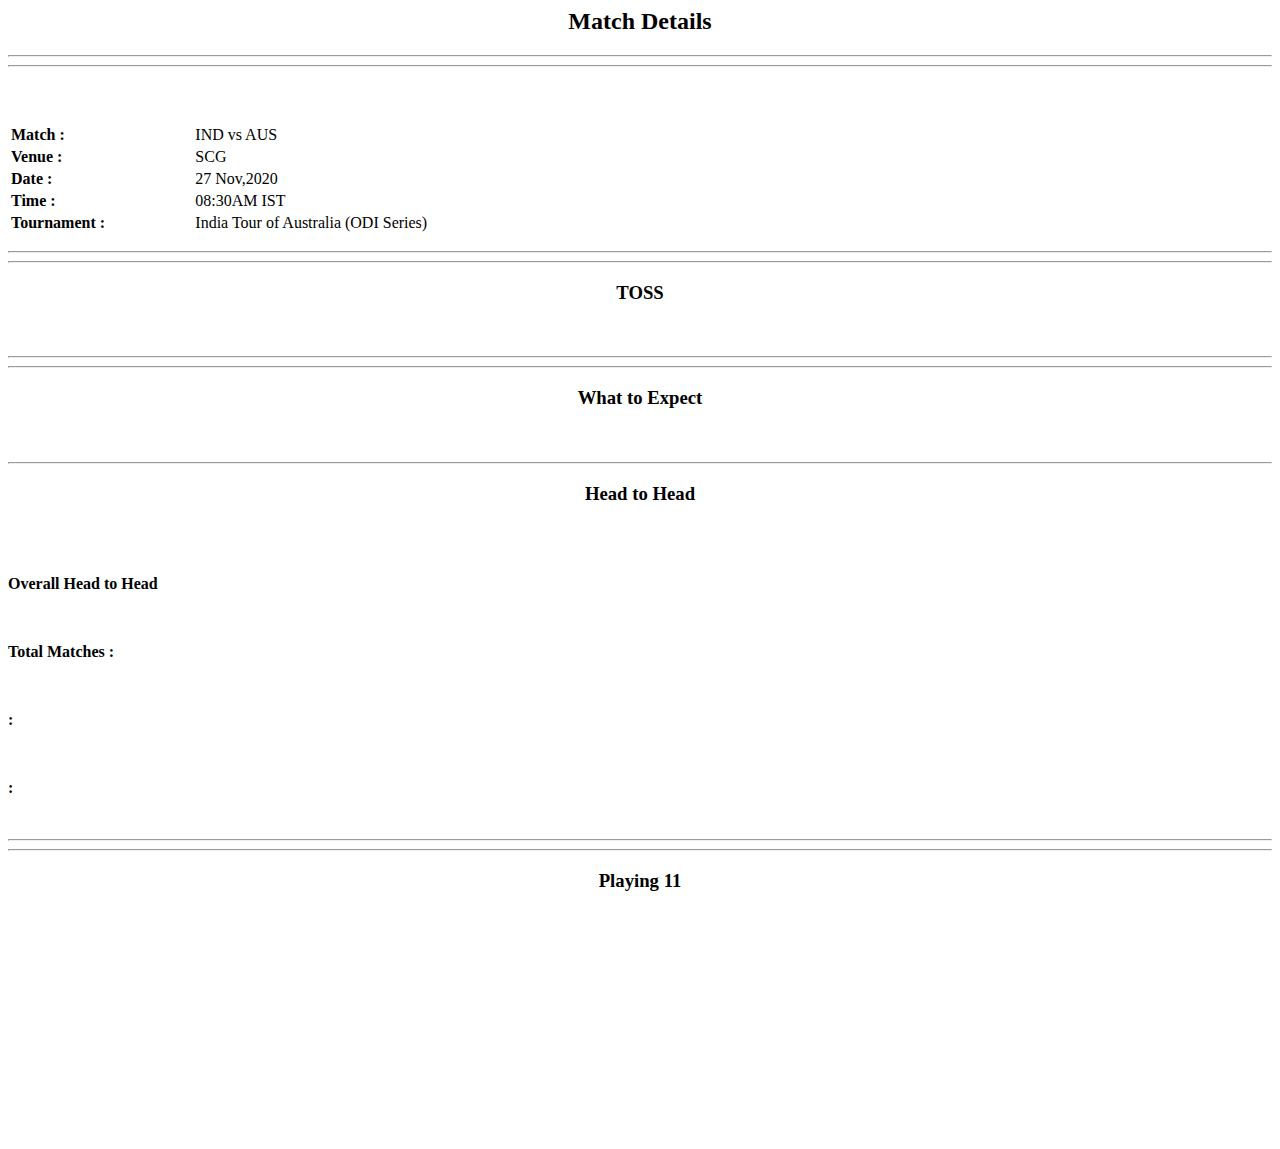
<file: cric1.html>
<html>
<head>
<h2 align=center> Match Details</h2>
</head>
<body>
<hr>
  <hr>
  <p>
 <table style="width:50%">
   <tr>
     <th></th>
     <th></th>
     </tr>
   <tr>
     <td><b>Match :</b></td>
     <td>IND vs AUS</td>
     </tr>
   
   
    <tr>
     <td><b>Venue :</b></td>
     <td>SCG</td><br>
     </tr>
<br>

 <tr>
     <td><b>Date :</b></td>
     <td>27 Nov,2020</td>
     </tr>

 <tr>
     <td><b>Time :</b></td>
     <td>08:30AM IST</td>
     </tr>
   
    <tr>
     <td><b>Tournament : </b></td>
      
     <td>India Tour of Australia (ODI Series) </td>
     </tr>

</table>
</p>
  
  
<hr>
  
  
  <hr>
<p><h3 align=center><b>TOSS</b></h3></p>
<br>
<p> </P>
  
<hr>
<hr>
<p><h3 align=center><b>What to Expect</b></h3></p>
<br>
<P>  




</p>
<hr>

<p><h3 align=center><b>Head to Head</b></h3></p>
<br>
<br>

<p><b>Overall Head to Head</b></p>
<br>
<p><b>Total Matches :</b>   </p> <br>

<p><b>:</b> </p><br>

<p><b>:</b> </p><br>

<hr>
<hr>
<p><h3 align=center><b> Playing 11 </b></h3></p>
<br>
<b></b>
<p>




 </p>
<br>
<b></b>
<p>








</p>
<br>
<br>
<br>
<br>
<br>
<br>
<br>
<br>
<br>

  </body>
</html>
</file>
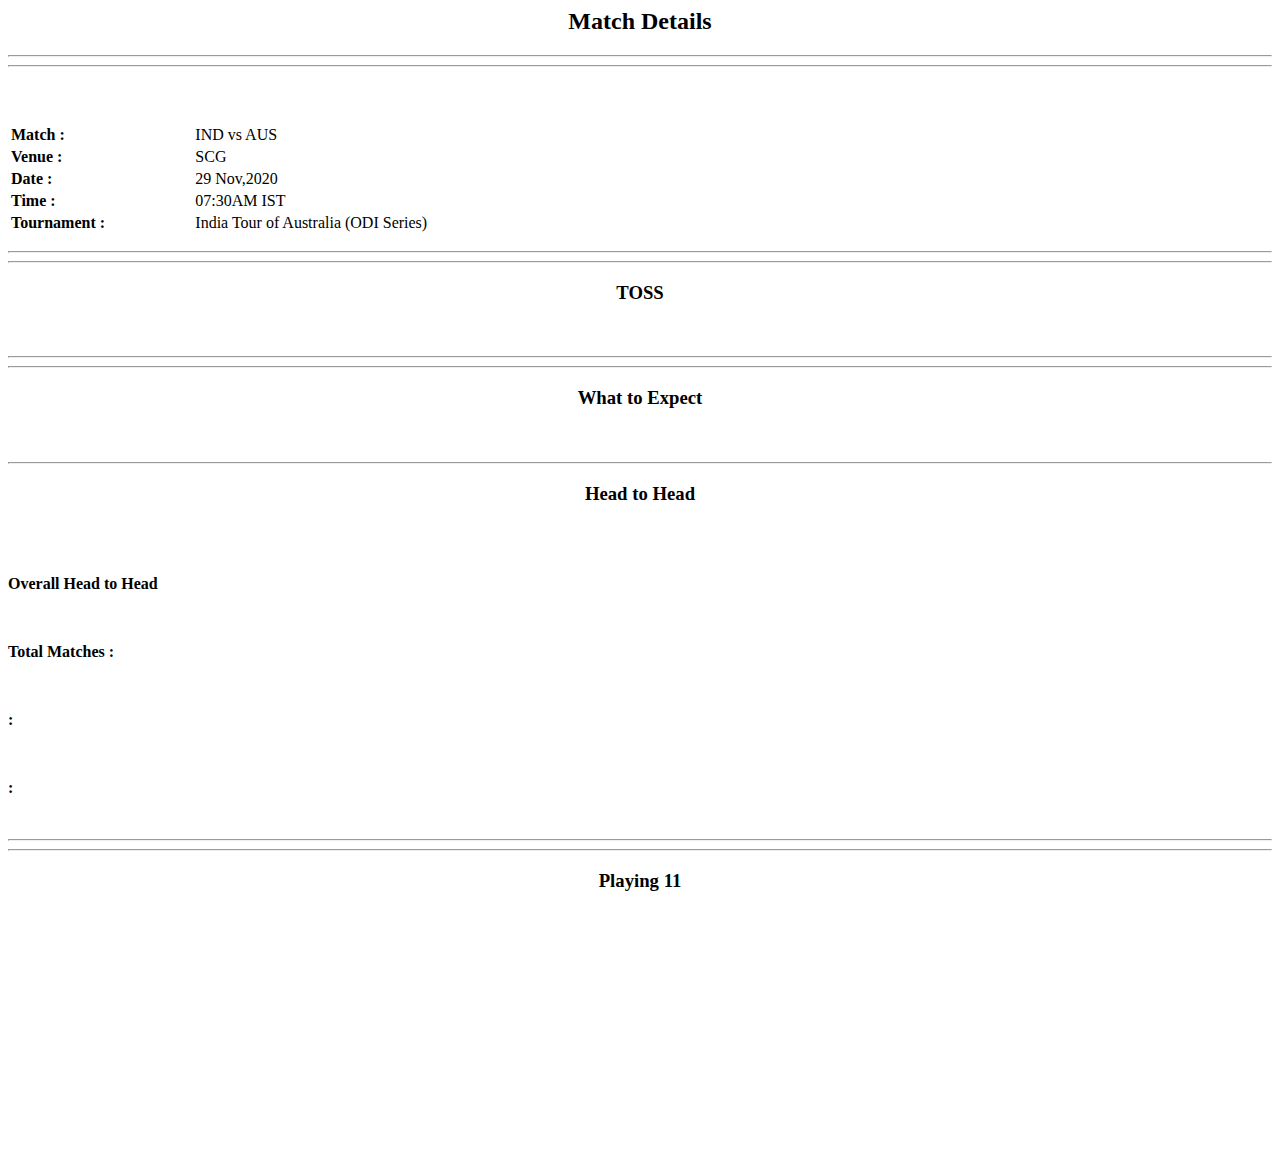
<file: cric2.html>
<html>
<head>
<h2 align=center> Match Details</h2>
</head>
<body>
<hr>
  <hr>
  <p>
 <table style="width:50%">
   <tr>
     <th></th>
     <th></th>
     </tr>
   <tr>
     <td><b>Match :</b></td>
     <td>IND vs AUS</td>
     </tr>
   
   
    <tr>
     <td><b>Venue :</b></td>
     <td>SCG</td><br>
     </tr>
<br>

 <tr>
     <td><b>Date :</b></td>
     <td>29 Nov,2020</td>
     </tr>

 <tr>
     <td><b>Time :</b></td>
     <td>07:30AM IST</td>
     </tr>
   
    <tr>
     <td><b>Tournament : </b></td>
      
     <td>India Tour of Australia (ODI Series) </td>
     </tr>

</table>
</p>
  
  
<hr>
  
  
  <hr>
<p><h3 align=center><b>TOSS</b></h3></p>
<br>
<p> </P>
  
<hr>
<hr>
<p><h3 align=center><b>What to Expect</b></h3></p>
<br>
<P>  




</p>
<hr>

<p><h3 align=center><b>Head to Head</b></h3></p>
<br>
<br>

<p><b>Overall Head to Head</b></p>
<br>
<p><b>Total Matches :</b>   </p> <br>

<p><b>:</b> </p><br>

<p><b>:</b> </p><br>

<hr>
<hr>
<p><h3 align=center><b> Playing 11 </b></h3></p>
<br>
<b></b>
<p>




 </p>
<br>
<b></b>
<p>








</p>
<br>
<br>
<br>
<br>
<br>
<br>
<br>
<br>
<br>

  </body>
</html>
</file>
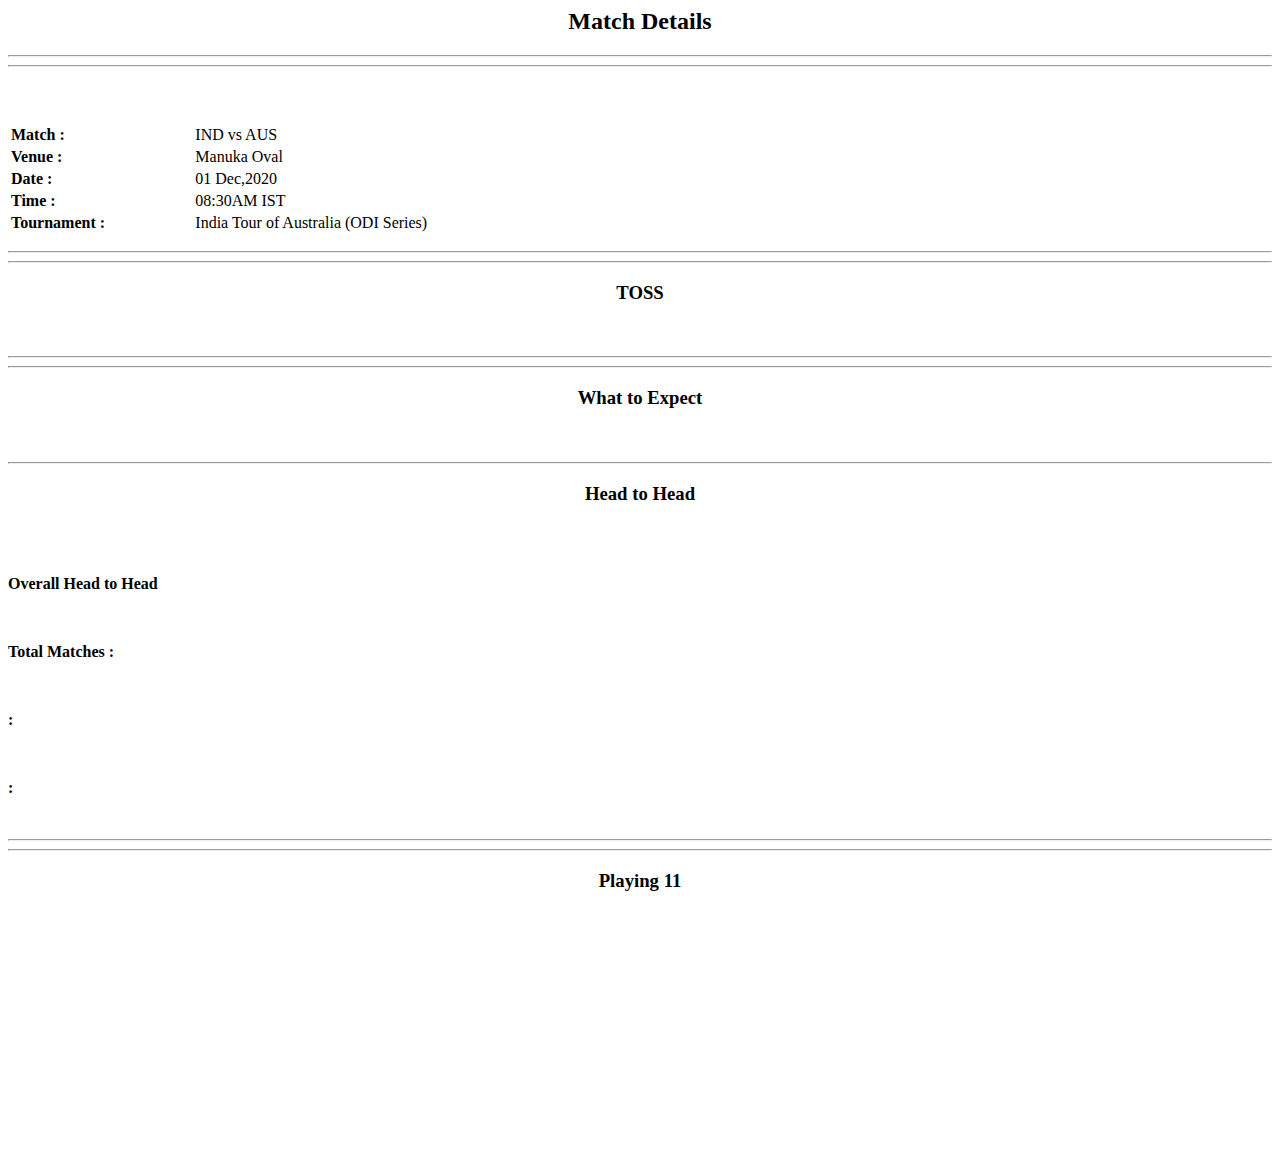
<file: cric3.html>
<html>
<head>
<h2 align=center> Match Details</h2>
</head>
<body>
<hr>
  <hr>
  <p>
 <table style="width:50%">
   <tr>
     <th></th>
     <th></th>
     </tr>
   <tr>
     <td><b>Match :</b></td>
     <td>IND vs AUS</td>
     </tr>
   
   
    <tr>
     <td><b>Venue :</b></td>
     <td>Manuka Oval</td><br>
     </tr>
<br>

 <tr>
     <td><b>Date :</b></td>
     <td>01 Dec,2020</td>
     </tr>

 <tr>
     <td><b>Time :</b></td>
     <td>08:30AM IST</td>
     </tr>
   
    <tr>
     <td><b>Tournament : </b></td>
      
     <td>India Tour of Australia (ODI Series) </td>
     </tr>

</table>
</p>
  
  
<hr>
  
  
  <hr>
<p><h3 align=center><b>TOSS</b></h3></p>
<br>
<p> </P>
  
<hr>
<hr>
<p><h3 align=center><b>What to Expect</b></h3></p>
<br>
<P>  




</p>
<hr>

<p><h3 align=center><b>Head to Head</b></h3></p>
<br>
<br>

<p><b>Overall Head to Head</b></p>
<br>
<p><b>Total Matches :</b>   </p> <br>

<p><b>:</b> </p><br>

<p><b>:</b> </p><br>

<hr>
<hr>
<p><h3 align=center><b> Playing 11 </b></h3></p>
<br>
<b></b>
<p>




 </p>
<br>
<b></b>
<p>








</p>
<br>
<br>
<br>
<br>
<br>
<br>
<br>
<br>
<br>

  </body>
</html>
</file>
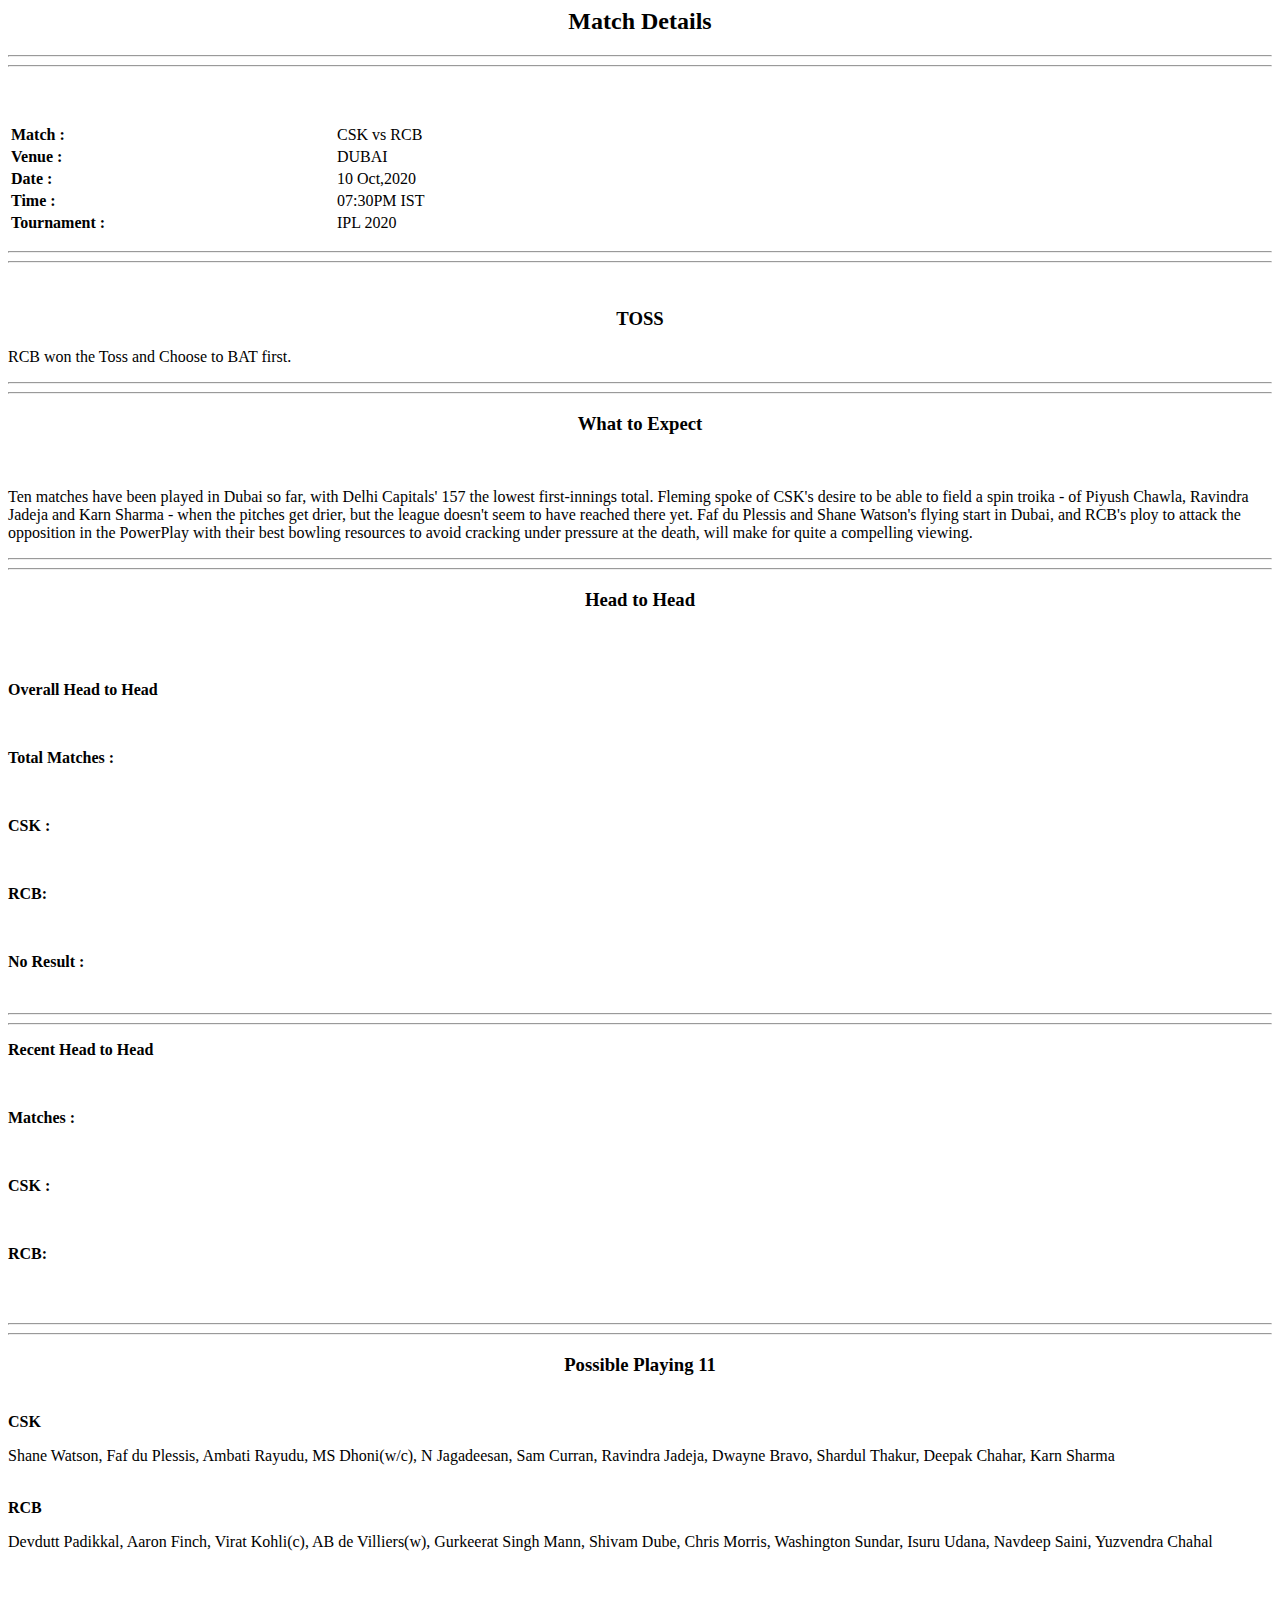
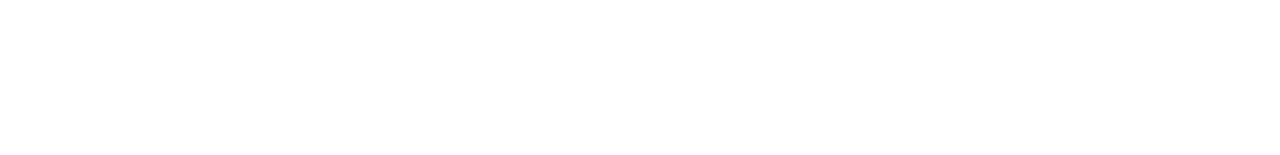
<file: cric4.html>
<html>
<head>
<h2 align=center> Match Details</h2>
</head>
<body>
<hr>
  <hr>
  <p>
 <table style="width:50%">
   <tr>
     <th></th>
     <th></th>
     </tr>
   <tr>
     <td><b>Match :</b></td>
     <td>CSK vs RCB</td>
     </tr>
   
   
    <tr>
     <td><b>Venue :</b></td>
     <td>DUBAI</td><br>
     </tr>
<br>

 <tr>
     <td><b>Date :</b></td>
     <td>10 Oct,2020</td>
     </tr>

 <tr>
     <td><b>Time :</b></td>
     <td>07:30PM IST</td>
     </tr>
   
    <tr>
     <td><b>Tournament : </b></td>
      
     <td>IPL 2020 </td>
     </tr>

</table>
</p>
  
  
<hr>
  
  
  <hr>

  <br>
<p><h3 align=center><b>TOSS</b></h3></p>
<p>RCB won the Toss and Choose to BAT first.</p>
<hr>
<hr>
   
<p><h3 align=center><b>What to Expect</b></h3></p>
<br>
<p>Ten matches have been played in Dubai so far, with Delhi Capitals' 157 the lowest first-innings total. Fleming spoke of CSK's desire to be able to field a spin troika - of Piyush Chawla, Ravindra Jadeja and Karn Sharma - when the pitches get drier, but the league doesn't seem to have reached there yet.

Faf du Plessis and Shane Watson's flying start in Dubai, and RCB's ploy to attack the opposition in the PowerPlay with their best bowling resources to avoid cracking under pressure at the death, will make for quite a compelling viewing.
 </p>
<hr>
<hr>

<p><h3 align=center><b>Head to Head</b></h3></p>
<br>
<br>

<p><b>Overall Head to Head</b></p>
<br>
<p><b>Total Matches :</b>  </p> <br>

<p><b>CSK :</b> </p><br>

<p><b>RCB:</b>  </p><br>
<P><b>No Result : </b>  </p><br>
<hr>
<hr>

<p><b>Recent Head to Head</b></p>
<br>
<p><b>Matches :</b>  </p><br>

<p><b>CSK :</b> </p><br>

<p><b> RCB:</b>  </p><br>
<br>


<hr>
<hr>


<p><h3 align=center><b>Possible Playing 11 </b></h3></p>
<br>
<b>CSK</b>
<p>Shane Watson, Faf du Plessis, Ambati Rayudu, MS Dhoni(w/c), N Jagadeesan, Sam Curran, Ravindra Jadeja, Dwayne Bravo, Shardul Thakur, Deepak Chahar, Karn Sharma
</P>
<br>
<b>RCB</b>
<p>Devdutt Padikkal, Aaron Finch, Virat Kohli(c), AB de Villiers(w), Gurkeerat Singh Mann, Shivam Dube, Chris Morris, Washington Sundar, Isuru Udana, Navdeep Saini, Yuzvendra Chahal </p>
<br>
<br>
<br>
<br>
<br>
<br>
<br>
<br>
<br>
<br>

  </body>
</html>
</file>
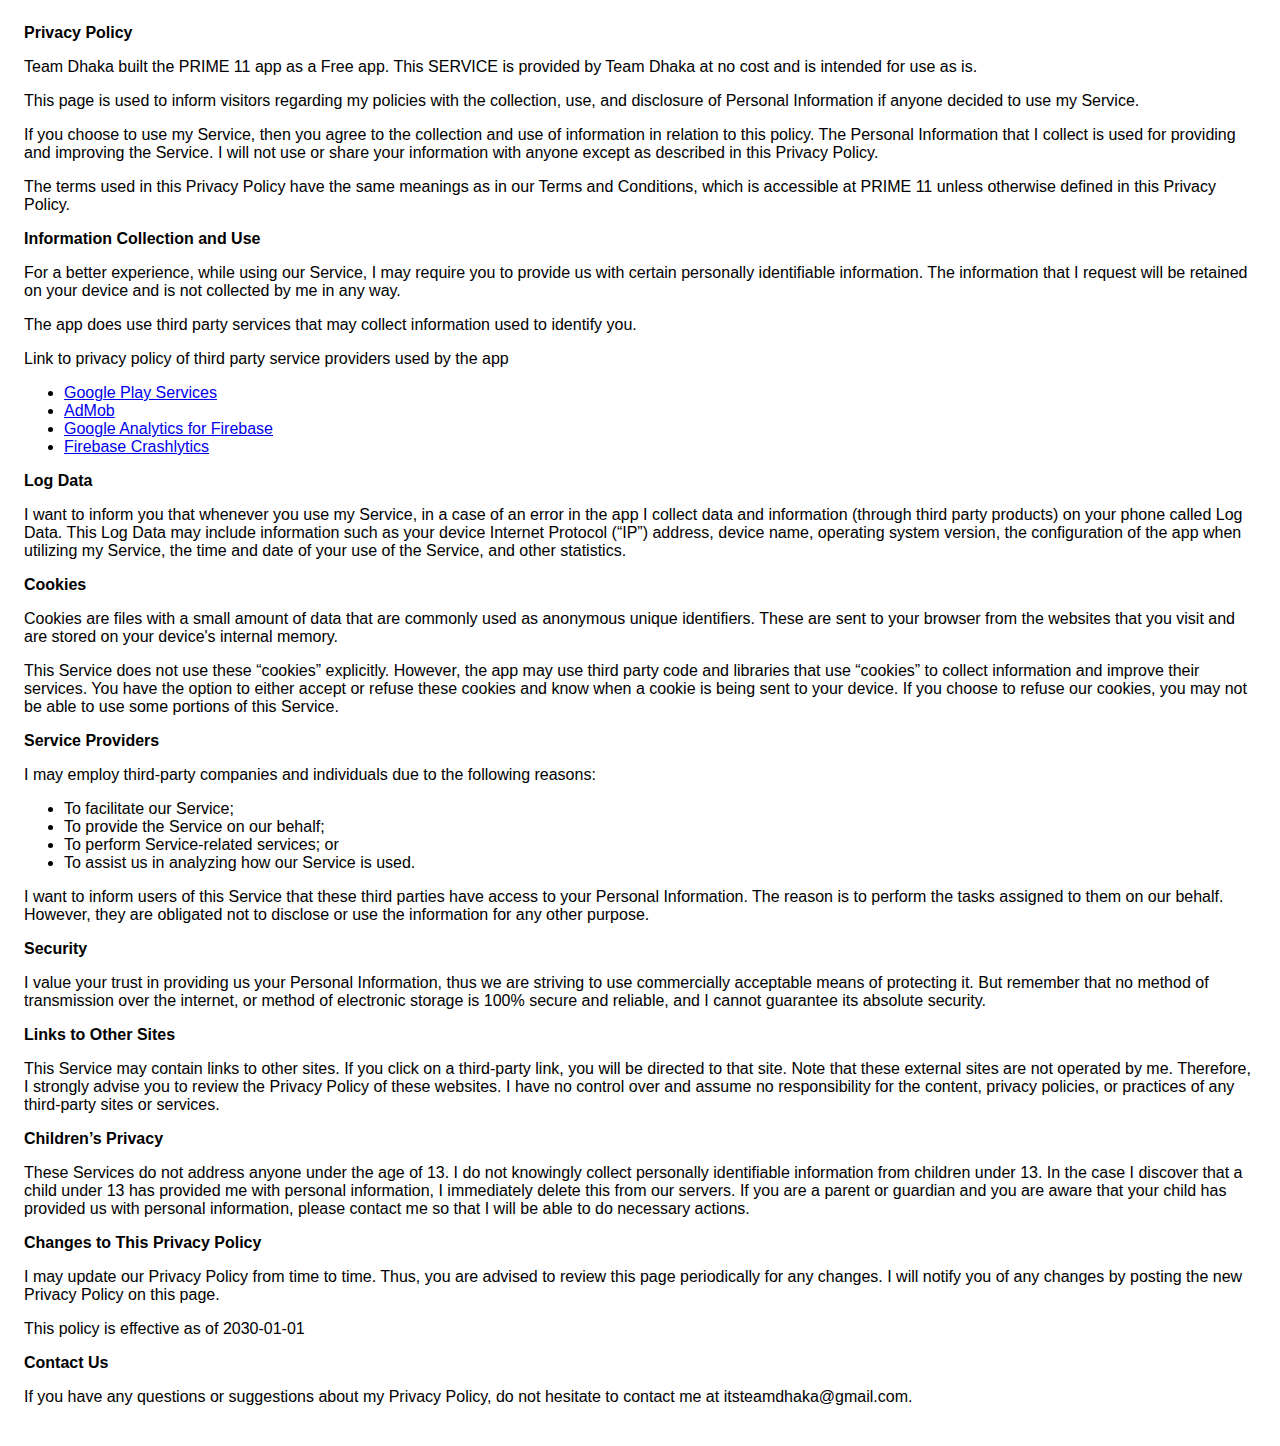
<file: privacy.html>
<!DOCTYPE html>
    <html>
    <head>
      <meta charset='utf-8'>
      <meta name='viewport' content='width=device-width'>
      <title>Privacy Policy</title>
      <style> body { font-family: 'Helvetica Neue', Helvetica, Arial, sans-serif; padding:1em; } </style>
    </head>
    <body>
    <strong>Privacy Policy</strong> <p>
                  Team  Dhaka built the PRIME 11  app as
                  a Free app. This SERVICE is provided by
                  Team  Dhaka at no cost and is intended for use as
                  is.
                </p> <p>
                  This page is used to inform visitors regarding my
                  policies with the collection, use, and disclosure of Personal
                  Information if anyone decided to use my Service.
                </p> <p>
                  If you choose to use my Service, then you agree to
                  the collection and use of information in relation to this
                  policy. The Personal Information that I collect is
                  used for providing and improving the Service. I will not use or share your information with
                  anyone except as described in this Privacy Policy.
                </p> <p>
                  The terms used in this Privacy Policy have the same meanings
                  as in our Terms and Conditions, which is accessible at
                  PRIME 11  unless otherwise defined in this Privacy Policy.
                </p> <p><strong>Information Collection and Use</strong></p> <p>
                  For a better experience, while using our Service, I
                  may require you to provide us with certain personally
                  identifiable information. The information that
                  I request will be retained on your device and is not collected by me in any way.
                </p> <div><p>
                    The app does use third party services that may collect
                    information used to identify you.
                  </p> <p>
                    Link to privacy policy of third party service providers used
                    by the app
                  </p> <ul><li><a href="https://www.google.com/policies/privacy/" target="_blank" rel="noopener noreferrer">Google Play Services</a></li><li><a href="https://support.google.com/admob/answer/6128543?hl=en" target="_blank" rel="noopener noreferrer">AdMob</a></li><li><a href="https://firebase.google.com/policies/analytics" target="_blank" rel="noopener noreferrer">Google Analytics for Firebase</a></li><li><a href="https://firebase.google.com/support/privacy/" target="_blank" rel="noopener noreferrer">Firebase Crashlytics</a></li><!----><!----><!----><!----><!----><!----><!----><!----><!----><!----><!----><!----><!----><!----><!----><!----><!----><!----><!----><!----></ul></div> <p><strong>Log Data</strong></p> <p>
                  I want to inform you that whenever you
                  use my Service, in a case of an error in the app
                  I collect data and information (through third party
                  products) on your phone called Log Data. This Log Data may
                  include information such as your device Internet Protocol
                  (“IP”) address, device name, operating system version, the
                  configuration of the app when utilizing my Service,
                  the time and date of your use of the Service, and other
                  statistics.
                </p> <p><strong>Cookies</strong></p> <p>
                  Cookies are files with a small amount of data that are
                  commonly used as anonymous unique identifiers. These are sent
                  to your browser from the websites that you visit and are
                  stored on your device's internal memory.
                </p> <p>
                  This Service does not use these “cookies” explicitly. However,
                  the app may use third party code and libraries that use
                  “cookies” to collect information and improve their services.
                  You have the option to either accept or refuse these cookies
                  and know when a cookie is being sent to your device. If you
                  choose to refuse our cookies, you may not be able to use some
                  portions of this Service.
                </p> <p><strong>Service Providers</strong></p> <p>
                  I may employ third-party companies and
                  individuals due to the following reasons:
                </p> <ul><li>To facilitate our Service;</li> <li>To provide the Service on our behalf;</li> <li>To perform Service-related services; or</li> <li>To assist us in analyzing how our Service is used.</li></ul> <p>
                  I want to inform users of this Service
                  that these third parties have access to your Personal
                  Information. The reason is to perform the tasks assigned to
                  them on our behalf. However, they are obligated not to
                  disclose or use the information for any other purpose.
                </p> <p><strong>Security</strong></p> <p>
                  I value your trust in providing us your
                  Personal Information, thus we are striving to use commercially
                  acceptable means of protecting it. But remember that no method
                  of transmission over the internet, or method of electronic
                  storage is 100% secure and reliable, and I cannot
                  guarantee its absolute security.
                </p> <p><strong>Links to Other Sites</strong></p> <p>
                  This Service may contain links to other sites. If you click on
                  a third-party link, you will be directed to that site. Note
                  that these external sites are not operated by me.
                  Therefore, I strongly advise you to review the
                  Privacy Policy of these websites. I have
                  no control over and assume no responsibility for the content,
                  privacy policies, or practices of any third-party sites or
                  services.
                </p> <p><strong>Children’s Privacy</strong></p> <p>
                  These Services do not address anyone under the age of 13.
                  I do not knowingly collect personally
                  identifiable information from children under 13. In the case
                  I discover that a child under 13 has provided
                  me with personal information, I immediately
                  delete this from our servers. If you are a parent or guardian
                  and you are aware that your child has provided us with
                  personal information, please contact me so that
                  I will be able to do necessary actions.
                </p> <p><strong>Changes to This Privacy Policy</strong></p> <p>
                  I may update our Privacy Policy from
                  time to time. Thus, you are advised to review this page
                  periodically for any changes. I will
                  notify you of any changes by posting the new Privacy Policy on
                  this page.
                </p> <p>This policy is effective as of 2030-01-01</p> <p><strong>Contact Us</strong></p> <p>
                  If you have any questions or suggestions about my
                  Privacy Policy, do not hesitate to contact me at itsteamdhaka@gmail.com.
                </p> <p>
                </a></p>
    </body>
    </html>
</file>
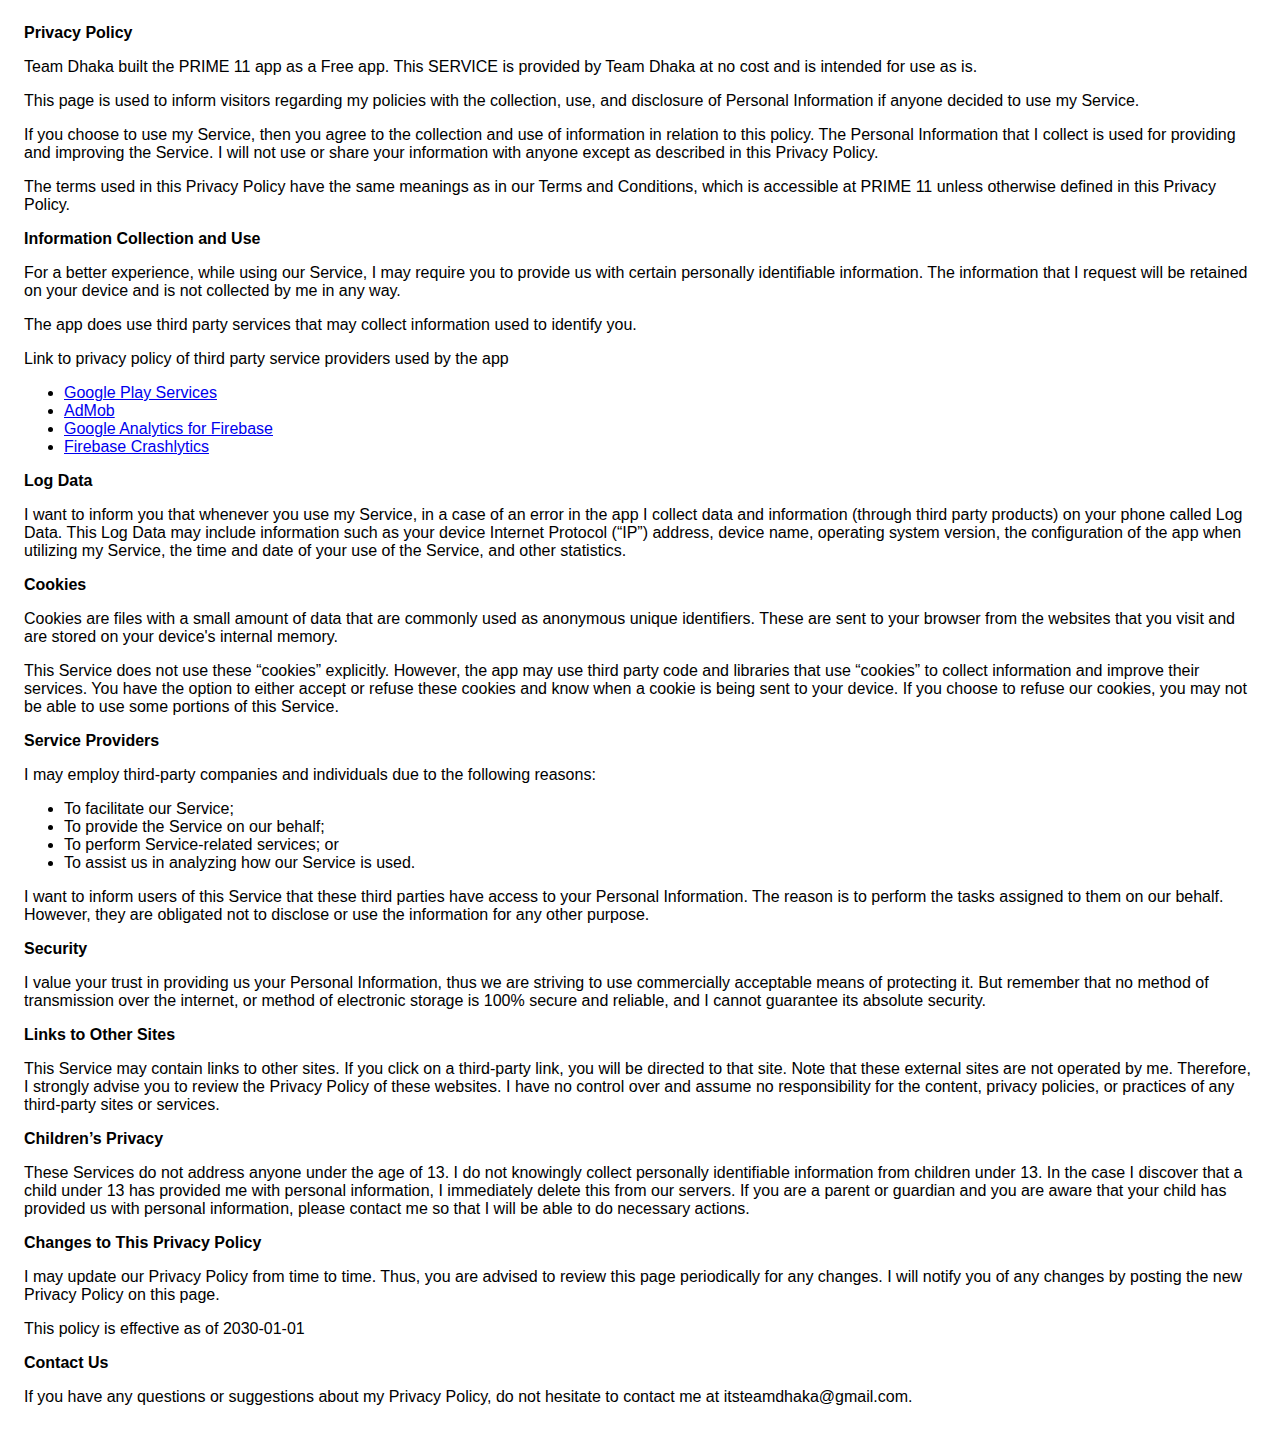
<file: privacyp11.html>
<html>
    <head>
      <meta charset='utf-8'>
      <meta name='viewport' content='width=device-width'>
      <title>Privacy Policy</title>
      <style> body { font-family: 'Helvetica Neue', Helvetica, Arial, sans-serif; padding:1em; } </style>
    </head>
    <body>
    <strong>Privacy Policy</strong> <p>
                  Team  Dhaka built the PRIME 11  app as
                  a Free app. This SERVICE is provided by
                  Team  Dhaka at no cost and is intended for use as
                  is.
                </p> <p>
                  This page is used to inform visitors regarding my
                  policies with the collection, use, and disclosure of Personal
                  Information if anyone decided to use my Service.
                </p> <p>
                  If you choose to use my Service, then you agree to
                  the collection and use of information in relation to this
                  policy. The Personal Information that I collect is
                  used for providing and improving the Service. I will not use or share your information with
                  anyone except as described in this Privacy Policy.
                </p> <p>
                  The terms used in this Privacy Policy have the same meanings
                  as in our Terms and Conditions, which is accessible at
                  PRIME 11  unless otherwise defined in this Privacy Policy.
                </p> <p><strong>Information Collection and Use</strong></p> <p>
                  For a better experience, while using our Service, I
                  may require you to provide us with certain personally
                  identifiable information. The information that
                  I request will be retained on your device and is not collected by me in any way.
                </p> <div><p>
                    The app does use third party services that may collect
                    information used to identify you.
                  </p> <p>
                    Link to privacy policy of third party service providers used
                    by the app
                  </p> <ul><li><a href="https://www.google.com/policies/privacy/" target="_blank" rel="noopener noreferrer">Google Play Services</a></li><li><a href="https://support.google.com/admob/answer/6128543?hl=en" target="_blank" rel="noopener noreferrer">AdMob</a></li><li><a href="https://firebase.google.com/policies/analytics" target="_blank" rel="noopener noreferrer">Google Analytics for Firebase</a></li><li><a href="https://firebase.google.com/support/privacy/" target="_blank" rel="noopener noreferrer">Firebase Crashlytics</a></li><!----><!----><!----><!----><!----><!----><!----><!----><!----><!----><!----><!----><!----><!----><!----><!----><!----><!----><!----><!----></ul></div> <p><strong>Log Data</strong></p> <p>
                  I want to inform you that whenever you
                  use my Service, in a case of an error in the app
                  I collect data and information (through third party
                  products) on your phone called Log Data. This Log Data may
                  include information such as your device Internet Protocol
                  (“IP”) address, device name, operating system version, the
                  configuration of the app when utilizing my Service,
                  the time and date of your use of the Service, and other
                  statistics.
                </p> <p><strong>Cookies</strong></p> <p>
                  Cookies are files with a small amount of data that are
                  commonly used as anonymous unique identifiers. These are sent
                  to your browser from the websites that you visit and are
                  stored on your device's internal memory.
                </p> <p>
                  This Service does not use these “cookies” explicitly. However,
                  the app may use third party code and libraries that use
                  “cookies” to collect information and improve their services.
                  You have the option to either accept or refuse these cookies
                  and know when a cookie is being sent to your device. If you
                  choose to refuse our cookies, you may not be able to use some
                  portions of this Service.
                </p> <p><strong>Service Providers</strong></p> <p>
                  I may employ third-party companies and
                  individuals due to the following reasons:
                </p> <ul><li>To facilitate our Service;</li> <li>To provide the Service on our behalf;</li> <li>To perform Service-related services; or</li> <li>To assist us in analyzing how our Service is used.</li></ul> <p>
                  I want to inform users of this Service
                  that these third parties have access to your Personal
                  Information. The reason is to perform the tasks assigned to
                  them on our behalf. However, they are obligated not to
                  disclose or use the information for any other purpose.
                </p> <p><strong>Security</strong></p> <p>
                  I value your trust in providing us your
                  Personal Information, thus we are striving to use commercially
                  acceptable means of protecting it. But remember that no method
                  of transmission over the internet, or method of electronic
                  storage is 100% secure and reliable, and I cannot
                  guarantee its absolute security.
                </p> <p><strong>Links to Other Sites</strong></p> <p>
                  This Service may contain links to other sites. If you click on
                  a third-party link, you will be directed to that site. Note
                  that these external sites are not operated by me.
                  Therefore, I strongly advise you to review the
                  Privacy Policy of these websites. I have
                  no control over and assume no responsibility for the content,
                  privacy policies, or practices of any third-party sites or
                  services.
                </p> <p><strong>Children’s Privacy</strong></p> <p>
                  These Services do not address anyone under the age of 13.
                  I do not knowingly collect personally
                  identifiable information from children under 13. In the case
                  I discover that a child under 13 has provided
                  me with personal information, I immediately
                  delete this from our servers. If you are a parent or guardian
                  and you are aware that your child has provided us with
                  personal information, please contact me so that
                  I will be able to do necessary actions.
                </p> <p><strong>Changes to This Privacy Policy</strong></p> <p>
                  I may update our Privacy Policy from
                  time to time. Thus, you are advised to review this page
                  periodically for any changes. I will
                  notify you of any changes by posting the new Privacy Policy on
                  this page.
                </p> <p>This policy is effective as of 2030-01-01</p> <p><strong>Contact Us</strong></p> <p>
                  If you have any questions or suggestions about my
                  Privacy Policy, do not hesitate to contact me at itsteamdhaka@gmail.com.
                </p> <p>
                </a></p>
    </body>
    </html>
</file>
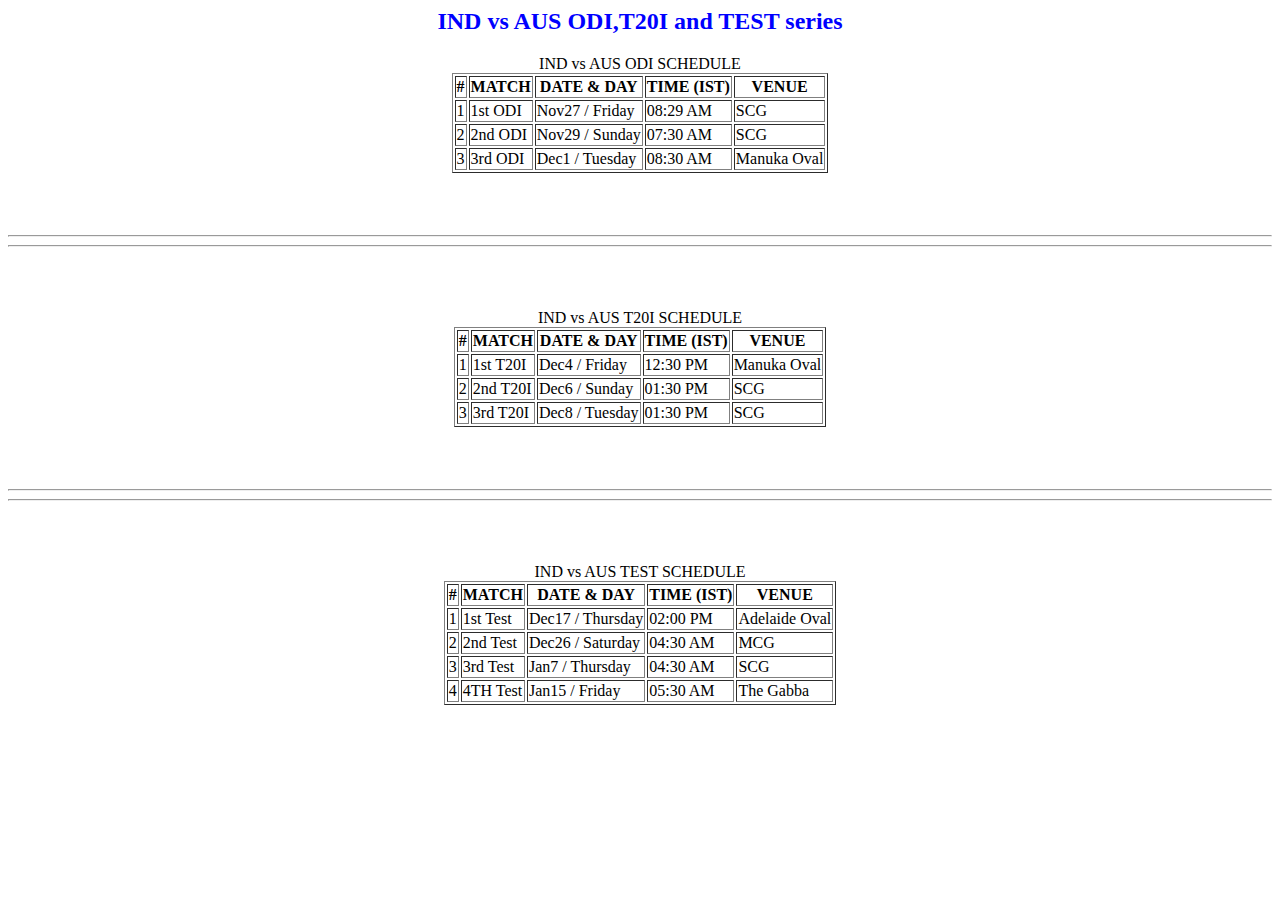
<file: slider.html>
<html>
    <head>
      <meta charset='utf-8'>
      <meta name='viewport' content='width=device-width'>
     </head>
   <body align=center>
       <p>
          <h2 style="color:blue">IND vs AUS ODI,T20I and TEST series</h2> </p>
        
        <table border = "1" align=center>
            <caption>IND vs AUS ODI SCHEDULE
            <tr>
                <th>#</th>
            <th>MATCH</th>
            <th>DATE & DAY</th>
            <th>TIME (IST)</th>
            <th>VENUE</th>
           </tr>
            <tr>
             
              <td>1</td>
            <td>1st ODI</td>
            <td>Nov27 / Friday</td>
            <td>08:29 AM</td>
            <td>SCG</td>
            </tr>
                
                 <tr>
             
              <td>2</td>
            <td>2nd ODI</td>
            <td>Nov29 / Sunday</td>
            <td>07:30 AM</td>
            <td>SCG</td>
            </tr>
                
                 <tr>
             
              <td>3</td>
            <td>3rd ODI</td>
            <td>Dec1 / Tuesday</td>
            <td>08:30 AM</td>
            <td>Manuka Oval</td>
            </tr>
           
        </table>
            
            <br>
            <br>
            <br>
            <hr>
            <hr>
            <br>
            <br>
            <br>
            
               <table border = "1" align=center>
            <caption>IND vs AUS T20I SCHEDULE
            <tr>
                <th>#</th>
            <th>MATCH</th>
            <th>DATE & DAY</th>
            <th>TIME (IST)</th>
            <th>VENUE</th>
           </tr>
            <tr>
             
              <td>1</td>
            <td>1st T20I</td>
            <td>Dec4 / Friday</td>
            <td>12:30 PM</td>
            <td>Manuka Oval</td>
            </tr>
                
                 <tr>
             
              <td>2</td>
            <td>2nd T20I</td>
            <td>Dec6 / Sunday</td>
            <td>01:30 PM</td>
            <td>SCG</td>
            </tr>
                
                 <tr>
             
              <td>3</td>
            <td>3rd T20I</td>
            <td>Dec8 / Tuesday</td>
            <td>01:30 PM</td>
            <td>SCG</td>
            </tr>
           
        </table>
                     <br>
            <br>
            <br>
            <hr>
            <hr>
            <br>
            <br>
            <br>
            
               <table border = "1" align=center>
            <caption>IND vs AUS TEST SCHEDULE
            <tr>
                <th>#</th>
            <th>MATCH</th>
            <th>DATE & DAY</th>
            <th>TIME (IST)</th>
            <th>VENUE</th>
           </tr>
            <tr>
             
              <td>1</td>
            <td>1st Test</td>
            <td>Dec17 / Thursday</td>
            <td>02:00 PM</td>
            <td>Adelaide Oval</td>
            </tr>
                
                 <tr>
             
              <td>2</td>
            <td>2nd Test</td>
            <td>Dec26 / Saturday</td>
            <td>04:30 AM</td>
            <td>MCG</td>
            </tr>
                
                 <tr>
             
              <td>3</td>
            <td>3rd Test</td>
            <td>Jan7 / Thursday</td>
            <td>04:30 AM</td>
            <td>SCG</td>
            </tr>
                
                    <tr>
             
              <td>4</td>
            <td>4TH Test</td>
            <td>Jan15 / Friday</td>
            <td>05:30 AM</td>
            <td>The Gabba</td>
            </tr>
           
        </table>
          
          
        
        
     
        
                  </body>
               </html>
</file>
